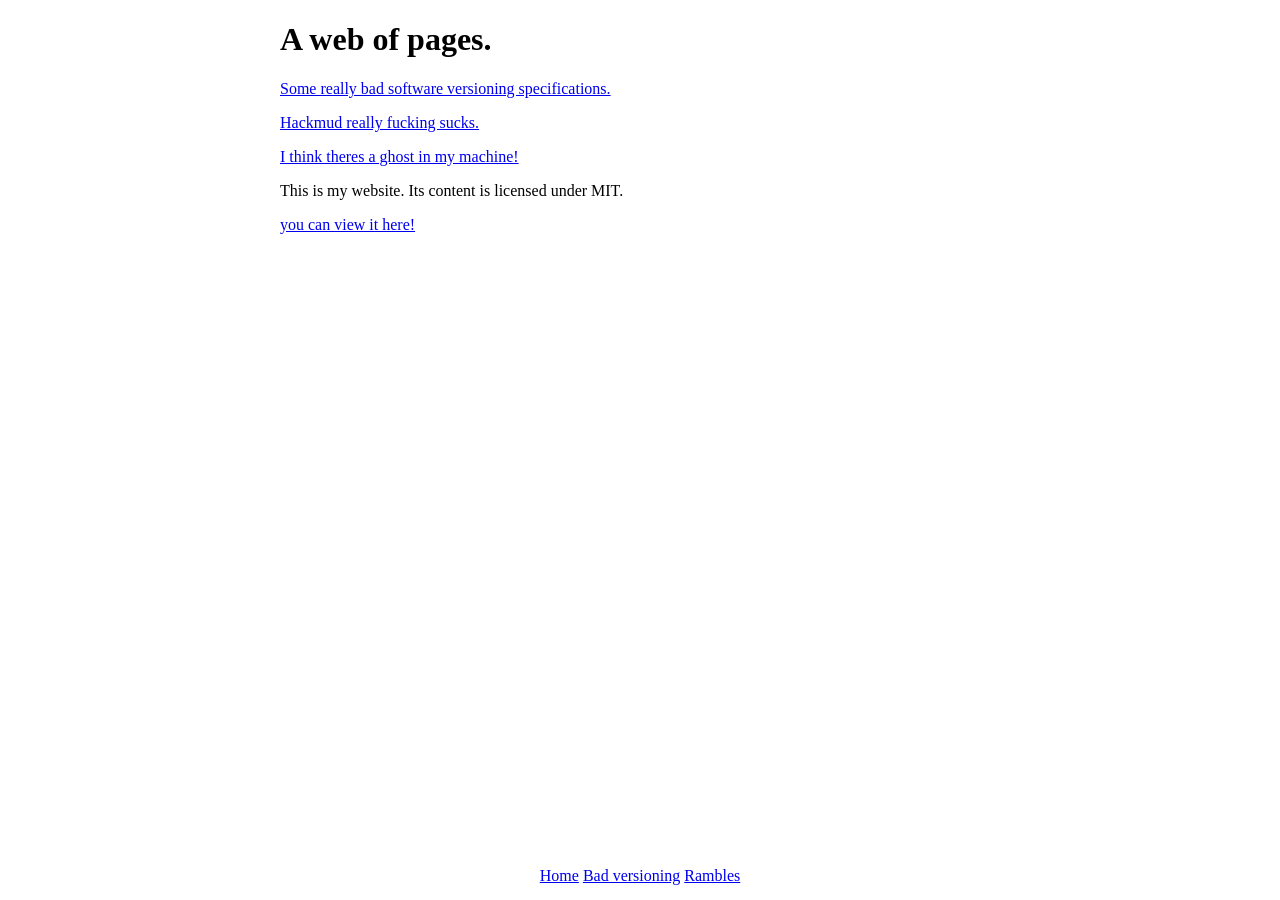
<file: index.html>
<!DOCTYPE html>
<html>

    <head>
        <meta charset="UTF-8">
        <title>Dus: The Website | Homepage</title>
        <meta property="og:title" content="Dus: The Website">
        <meta property="og:description" content="Dus's playground of all things dumb.">
        <meta property="og:type" content="website">
        <meta property="og:url" content="https://dot-underscore1703.github.io/">

        <link rel="stylesheet" href="/css/style.css">
    </head>

    <body>
        <h1>A web of pages.</h1>
        <a href="/badversions/index.html">Some really bad software versioning specifications.</a>
        <p></p>
        <a href="/rambles/hackmudsucks.html">Hackmud really fucking sucks.</a>
        <p></p>
        <a href="/rambles/index.html">I think theres a ghost in my machine!</a>
        <p>This is my website. Its content is licensed under MIT.</p>
        <a href="/LICENSE">you can view it here!</a>
        <div class="bottom-banner">
            <p>
                <a href="/index.html">Home</a>
                <a href="/badversions/index.html">Bad versioning</a>
                <a href="/rambles/index.html">Rambles</a>
            </p>
        </div>
    </body>

</html>
</file>
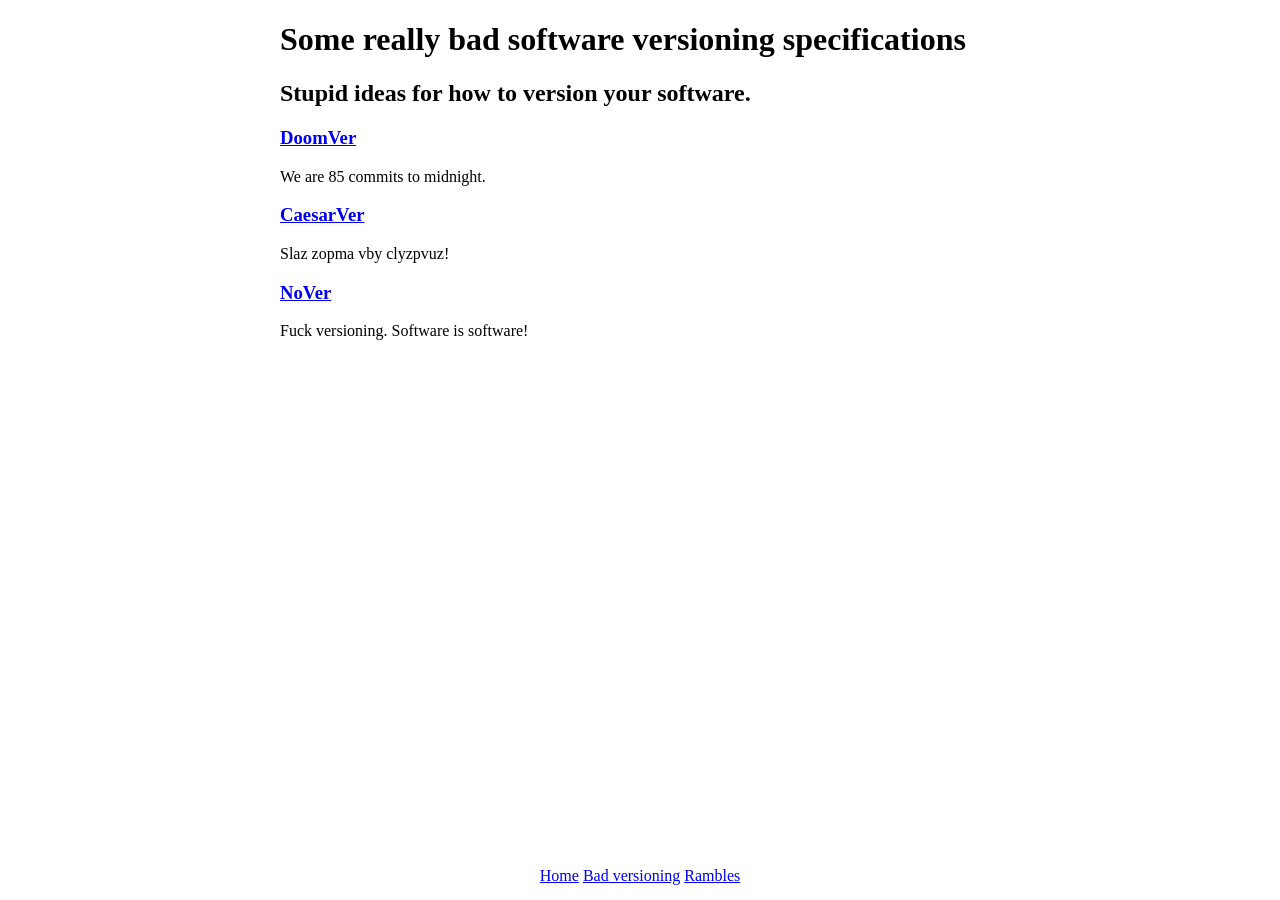
<file: badversions/index.html>
<!DOCTYPE html>
<html>

    <head>
        <meta charset="UTF-8">
        <title>Dus: The Website | Homepage</title>
        <meta property="og:title" content="Dus: The Website">
        <meta property="og:description" content="Some really bad software versioning specifications">
        <meta property="og:image" content="https://dot-underscore1703.github.io/images/icon.png">
        <meta property="og:type" content="website">
        <meta property="og:url" content="https://dot-underscore1703.github.io/badversions/">

        <link rel="stylesheet" href="/css/style.css">
    </head>

    <body>
        <h1>Some really bad software versioning specifications</h1>
        <h2>Stupid ideas for how to version your software.</h2>
        <h3><a href="/badversions/doomver.html">DoomVer</a></h3>
        <p>We are 85 commits to midnight.</p>
        <h3><a href="/badversions/caesarver.html">CaesarVer</a></h3>
        <p>Slaz zopma vby clyzpvuz!</p>
        <h3><a href="/badversions/nover.html">NoVer</a></h3>
        <p>Fuck versioning. Software is software!</p>
        <div class="bottom-banner">
            <p>
                <a href="/index.html">Home</a>
                <a href="/badversions/index.html">Bad versioning</a>
                <a href="/rambles/index.html">Rambles</a>
            </p>
        </div>
    </body>

</html>
</file>
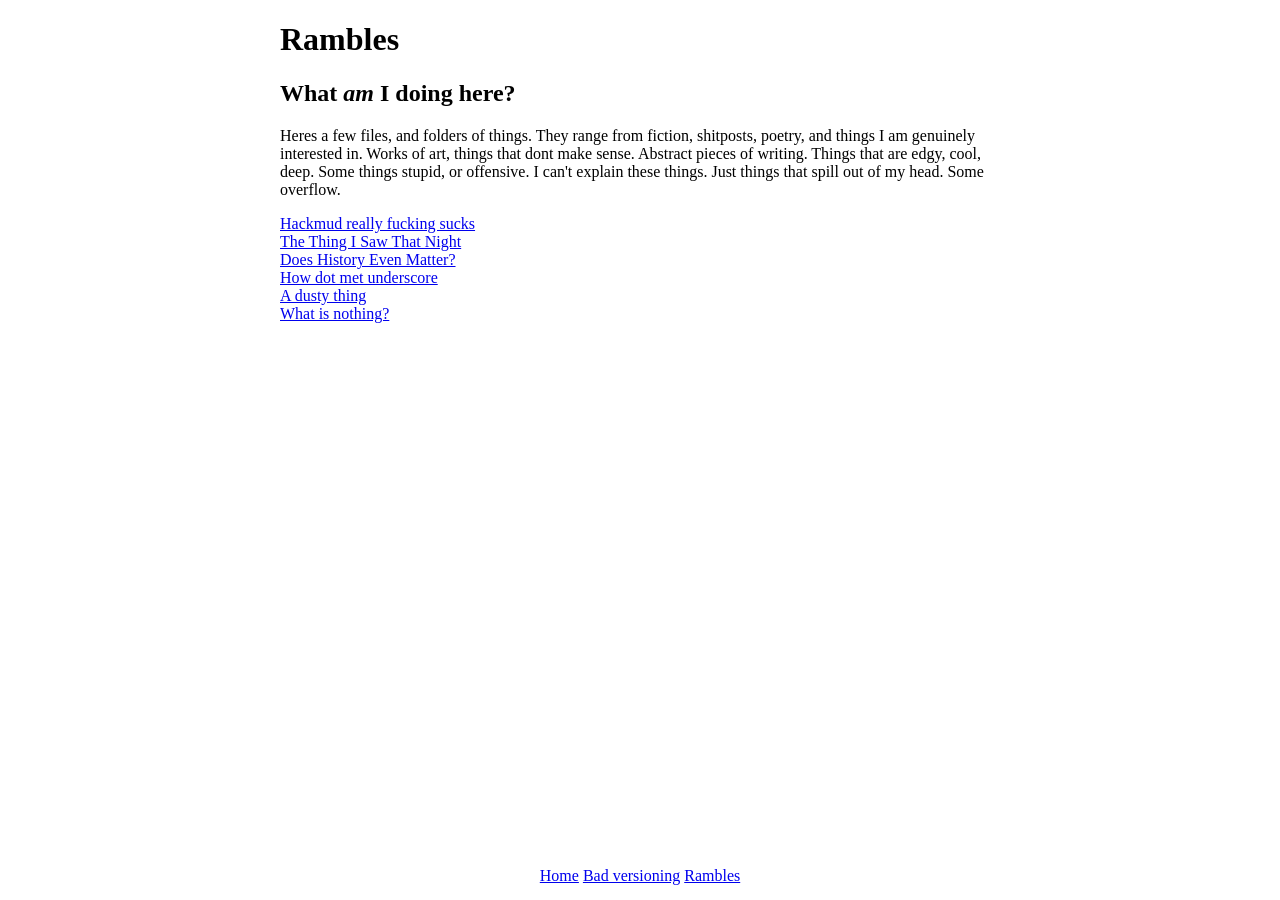
<file: rambles/index.html>
<!DOCTYPE html>
<html>

    <head>
        <meta charset="UTF-8">
        <title>Dus: The Website | Rambles</title>
        <meta property="og:title" content="Dus: The Website">
        <meta property="og:description"
            content="Rambling about things that either don't make sense to me, or won't make sense to you.">
        <meta property="og:image" content="https://dot-underscore1703.github.io/images/icon.png">
        <meta property="og:type" content="website">
        <meta property="og:url" content="https://dot-underscore1703.github.io/rambles/">

        <link rel="stylesheet" href="/css/style.css">
    </head>

    <body>
        <div>
            <h1>Rambles</h1>
            <h2>What <i>am</i> I doing here?</h2>
            <p>
                Heres a few files, and folders of things.
                They range from fiction, shitposts, poetry, and things I am genuinely interested in.
                Works of art, things that dont make sense.
                Abstract pieces of writing. Things that are edgy, cool, deep. Some things stupid, or offensive.
                I can't explain these things. Just things that spill out of my head. Some overflow.
            </p>
            <a href="/rambles/hackmudsucks.html">Hackmud really fucking sucks</a><br>
            <a href="/rambles/thethingisaw.html">The Thing I Saw That Night</a><br>
            <a href="/rambles/doeshistorymatter.html">Does History Even Matter?</a><br>
            <a href="/rambles/howdotmetunderscore.html">How dot met underscore</a><br>
            <a href="/rambles/dust.html">A dusty thing</a><br>
            <a href="/rambles/whatisnothing.html">What is nothing?</a><br>
        </div>
        <div class="bottom-banner">
            <p>
                <a href="/index.html">Home</a>
                <a href="/badversions/index.html">Bad versioning</a>
                <a href="/rambles/index.html">Rambles</a>
            </p>
        </div>
    </body>

</html>
</file>
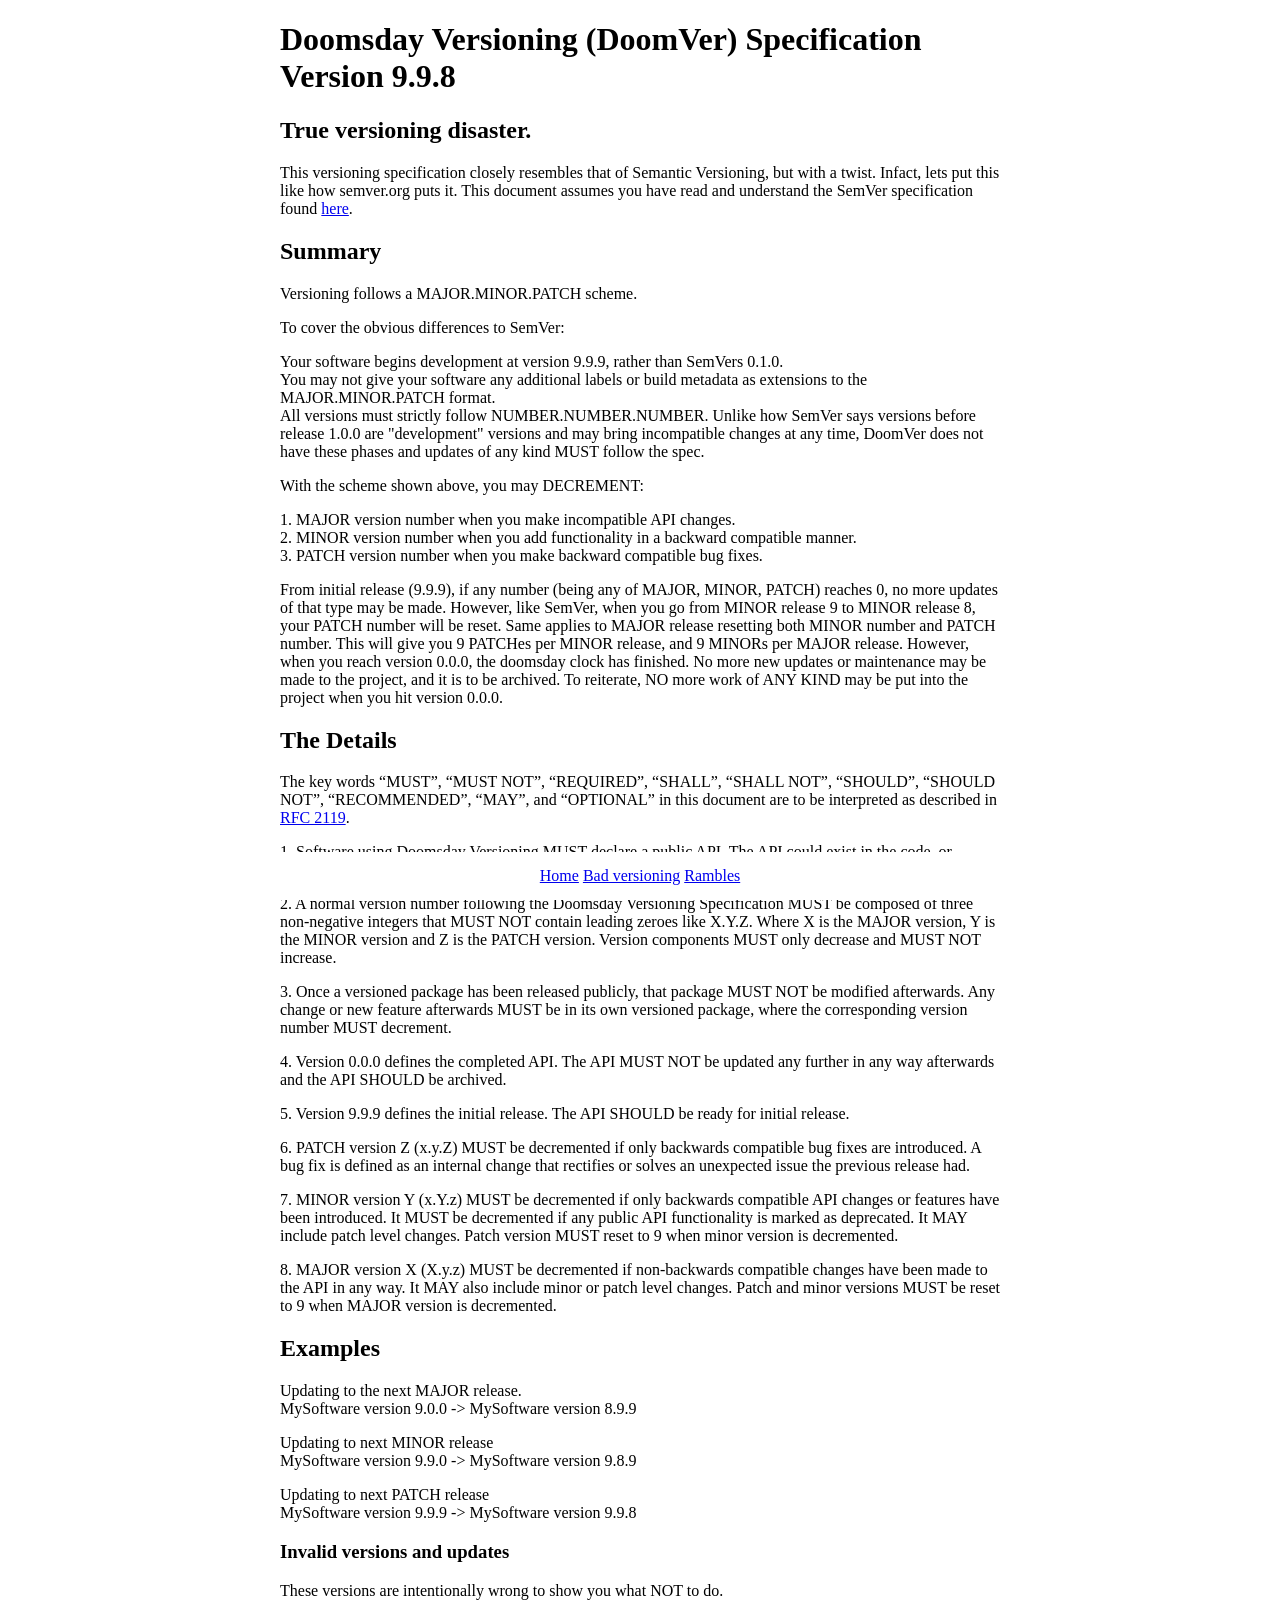
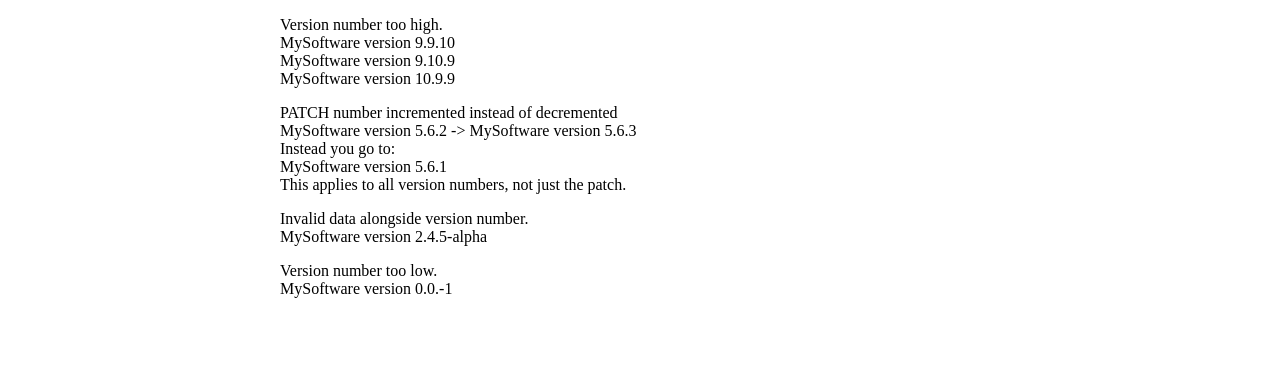
<file: badversions/doomver.html>
<!DOCTYPE html>
<html>

    <head>
        <meta charset="UTF-8">
        <title>Dus: The Website | DoomVer</title>
        <meta property="og:title" content="Dus: The Website">
        <meta property="og:description" content="DoomVer: True versioning disaster.">
        <meta property="og:image" content="https://dot-underscore1703.github.io/images/icon.png">
        <meta property="og:type" content="website">
        <meta property="og:url" content="https://dot-underscore1703.github.io/badversions/">

        <link rel="stylesheet" href="/css/style.css">
    </head>

    <body>
        <h1>Doomsday Versioning (DoomVer) Specification Version 9.9.8</h1>
        <h2>True versioning disaster.</h2>

        <div>
            <p>
                This versioning specification closely resembles that of Semantic Versioning, but with a twist.
                Infact, lets put this like how semver.org puts it.
                This document assumes you have read and understand the SemVer specification found
                <a href="https://semver.org/">here</a>.
            </p>
        </div>

        <div>
            <h2>Summary</h2>
            <p>
                Versioning follows a MAJOR.MINOR.PATCH scheme.
            </p>
        </div>

        <div>
            <p>
                To cover the obvious differences to SemVer:
            </p>
            <p>
                Your software begins development at version 9.9.9, rather than SemVers 0.1.0.<br>
                You may not give your software any additional labels or build metadata as extensions to the
                MAJOR.MINOR.PATCH format.<br>
                All versions must strictly follow NUMBER.NUMBER.NUMBER.
                Unlike how SemVer says versions before release 1.0.0 are "development" versions and may bring
                incompatible changes at any time, DoomVer does not have these phases and updates of any kind MUST follow
                the spec.
            </p>
        </div>

        <div>
            <p>
                With the scheme shown above, you may DECREMENT:
            </p>
            <p>
                1. MAJOR version number when you make incompatible API changes.<br>
                2. MINOR version number when you add functionality in a backward compatible manner.<br>
                3. PATCH version number when you make backward compatible bug fixes.
            </p>
            <p>
                From initial release (9.9.9), if any number (being any of MAJOR, MINOR, PATCH) reaches 0, no more
                updates of that type may be made.
                However, like SemVer, when you go from MINOR release 9 to MINOR release 8, your PATCH number will be
                reset. Same applies to MAJOR release resetting both MINOR number and PATCH number.
                This will give you 9 PATCHes per MINOR release, and 9 MINORs per MAJOR release.
                However, when you reach version 0.0.0, the doomsday clock has finished.
                No more new updates or maintenance may be made to the project, and it is to be archived.
                To reiterate, NO more work of ANY KIND may be put into the project when you hit version 0.0.0.
            </p>
        </div>

        <div>
            <h2>The Details</h2>
        </div>
        <div>
            <p>
                The key words “MUST”, “MUST NOT”, “REQUIRED”, “SHALL”, “SHALL NOT”, “SHOULD”, “SHOULD NOT”,
                “RECOMMENDED”, “MAY”, and “OPTIONAL” in this document are to be interpreted as described in <a
                    href="https://tools.ietf.org/html/rfc2119">RFC 2119</a>.
            </p>
            <p>
                1. Software using Doomsday Versioning MUST declare a public API. The API could exist in the code, or
                strictly in documentation. It SHOULD be be precise and comprehensive.
            </p>
            <p>
                2. A normal version number following the Doomsday Versioning Specification MUST be composed of three
                non-negative integers that MUST NOT contain leading zeroes like X.Y.Z.
                Where X is the MAJOR version, Y is the MINOR version and Z is the PATCH version. Version components MUST
                only decrease and MUST NOT increase.
            </p>
            <p>
                3. Once a versioned package has been released publicly, that package MUST NOT be modified afterwards.
                Any change or new feature afterwards MUST be in its own versioned package, where the corresponding
                version number MUST decrement.
            </p>
            <p>
                4. Version 0.0.0 defines the completed API. The API MUST NOT be updated any further in any way
                afterwards and the API SHOULD be archived.
            </p>
            <p>
                5. Version 9.9.9 defines the initial release. The API SHOULD be ready for initial release.
            </p>
            <p>
                6. PATCH version Z (x.y.Z) MUST be decremented if only backwards compatible bug fixes are introduced.
                A bug fix is defined as an internal change that rectifies or solves an unexpected issue the previous
                release had.
            </p>
            <p>
                7. MINOR version Y (x.Y.z) MUST be decremented if only backwards compatible API changes or features have
                been introduced.
                It MUST be decremented if any public API functionality is marked as deprecated.
                It MAY include patch level changes.
                Patch version MUST reset to 9 when minor version is decremented.
            </p>
            <p>
                8. MAJOR version X (X.y.z) MUST be decremented if non-backwards compatible changes have been made to the
                API in any way.
                It MAY also include minor or patch level changes. Patch and minor versions MUST be reset to 9 when MAJOR
                version is decremented.
            </p>
        </div>
        <div>
            <h2>Examples</h2>
            <p>
                Updating to the next MAJOR release.<br>
                MySoftware version 9.0.0 -> MySoftware version 8.9.9<br>
            </p>
            <p>
                Updating to next MINOR release<br>
                MySoftware version 9.9.0 -> MySoftware version 9.8.9<br>
            </p>
            <p>
                Updating to next PATCH release<br>
                MySoftware version 9.9.9 -> MySoftware version 9.9.8<br>
            </p>
            <h3>Invalid versions and updates</h3>
            <p>These versions are intentionally wrong to show you what NOT to do.</p>
            <p>
                Version number too high.<br>
                MySoftware version 9.9.10<br>
                MySoftware version 9.10.9<br>
                MySoftware version 10.9.9<br>
            </p>
            <p>
                PATCH number incremented instead of decremented<br>
                MySoftware version 5.6.2 -> MySoftware version 5.6.3<br>
                Instead you go to:<br>
                MySoftware version 5.6.1<br>
                This applies to all version numbers, not just the patch.<br>
            </p>
            <p>
                Invalid data alongside version number.<br>
                MySoftware version 2.4.5-alpha<br>
            </p>
            <p>
                Version number too low.<br>
                MySoftware version 0.0.-1<br>
            </p>
        </div>
        <div class="bottom-banner">
            <p>
                <a href="/index.html">Home</a>
                <a href="/badversions/index.html">Bad versioning</a>
                <a href="/rambles/index.html">Rambles</a>
            </p>
        </div>
    </body>

</html>
</file>
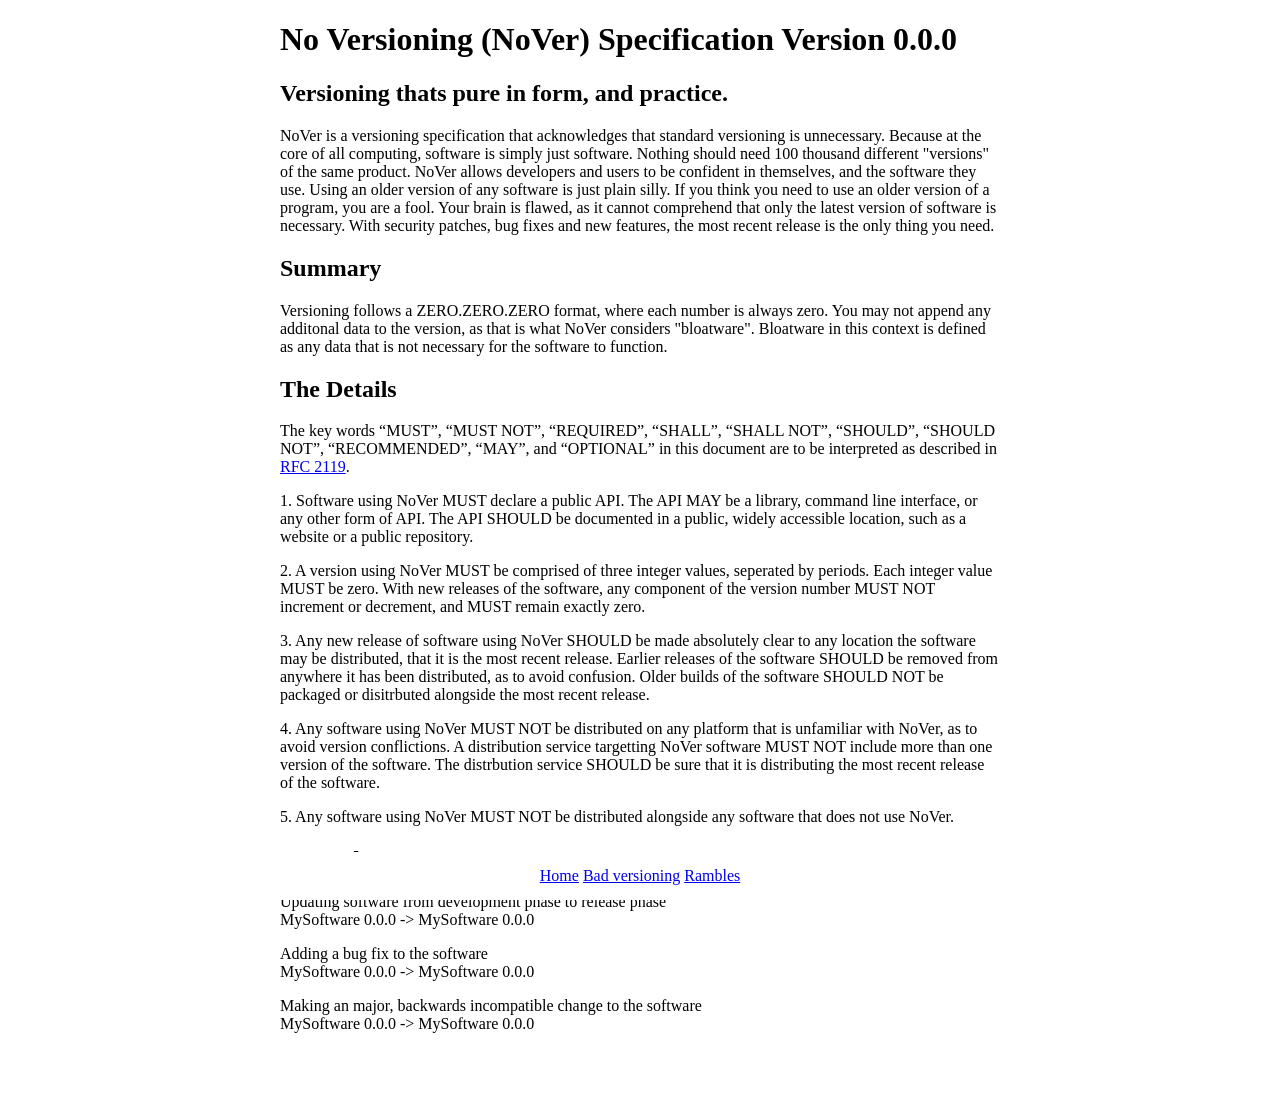
<file: badversions/nover.html>
<!DOCTYPE html>
<html>

    <head>
        <meta charset="UTF-8">
        <title>Dus: The Website | DoomVer</title>
        <meta property="og:title" content="Dus: The Website">
        <meta property="og:description" content="NoVer: Software is software. Shut the fuck up.">
        <meta property="og:image" content="https://dot-underscore1703.github.io/images/icon.png">
        <meta property="og:type" content="website">
        <meta property="og:url" content="https://dot-underscore1703.github.io/badversions/">

        <link rel="stylesheet" href="/css/style.css">
    </head>

    <body>
        <div>
            <h1>No Versioning (NoVer) Specification Version 0.0.0</h1>
            <h2>Versioning thats pure in form, and practice.</h2>
            <p>
                NoVer is a versioning specification that acknowledges that standard versioning is unnecessary.
                Because at the core of all computing, software is simply just software. Nothing should need 100 thousand
                different "versions" of the same product.
                NoVer allows developers and users to be confident in themselves, and the software they use. Using an
                older version of any software is just plain silly.
                If you think you need to use an older version of a program, you are a fool. Your brain is flawed, as it
                cannot comprehend that only the latest version of software is necessary.
                With security patches, bug fixes and new features, the most recent release is the only thing you need.
            </p>
        </div>
        <div>
            <h2>Summary</h2>
            <p>
                Versioning follows a ZERO.ZERO.ZERO format, where each number is always zero.
                You may not append any additonal data to the version, as that is what NoVer considers "bloatware".
                Bloatware in this context is defined as any data that is not necessary for the software to function.
            </p>
        </div>
        <div>
            <h2>The Details</h2>
            <p>The key words “MUST”, “MUST NOT”, “REQUIRED”, “SHALL”, “SHALL NOT”, “SHOULD”, “SHOULD NOT”,
                “RECOMMENDED”, “MAY”, and “OPTIONAL” in this document are to be interpreted as described in <a
                    href="https://tools.ietf.org/html/rfc2119">RFC 2119</a>.</p>
            <p>
                1. Software using NoVer MUST declare a public API.
                The API MAY be a library, command line interface, or any other form of API.
                The API SHOULD be documented in a public, widely accessible location, such as a website or a public
                repository.
            </p>
            <p>
                2. A version using NoVer MUST be comprised of three integer values, seperated by periods. Each integer
                value MUST be zero.
                With new releases of the software, any component of the version number MUST NOT increment or decrement,
                and MUST remain exactly zero.
            </p>
            <p>
                3. Any new release of software using NoVer SHOULD be made absolutely clear to any location the software
                may be distributed, that it is the most recent release.
                Earlier releases of the software SHOULD be removed from anywhere it has been distributed, as to avoid
                confusion.
                Older builds of the software SHOULD NOT be packaged or disitrbuted alongside the most recent release.
            </p>
            <p>
                4. Any software using NoVer MUST NOT be distributed on any platform that is unfamiliar with NoVer, as to
                avoid version conflictions.
                A distribution service targetting NoVer software MUST NOT include more than one version of the software.
                The distrbution service SHOULD be sure that it is distributing the most recent release of the software.
            </p>
            <p>
                5. Any software using NoVer MUST NOT be distributed alongside any software that does not use NoVer.
            </p>
        </div>
        <div>
            <h2>Examples</h2>
            <p>
                Updating software from development phase to release phase<br>
                MySoftware 0.0.0 -> MySoftware 0.0.0<br>
            </p>
            <p>
                Adding a bug fix to the software<br>
                MySoftware 0.0.0 -> MySoftware 0.0.0<br>
            </p>
            <p>
                Making an major, backwards incompatible change to the software<br>
                MySoftware 0.0.0 -> MySoftware 0.0.0<br>
            </p>
        </div>
        <div class="bottom-banner">
            <p>
                <a href="/index.html">Home</a>
                <a href="/badversions/index.html">Bad versioning</a>
                <a href="/rambles/index.html">Rambles</a>
            </p>
        </div>
    </body>

</html>
</file>
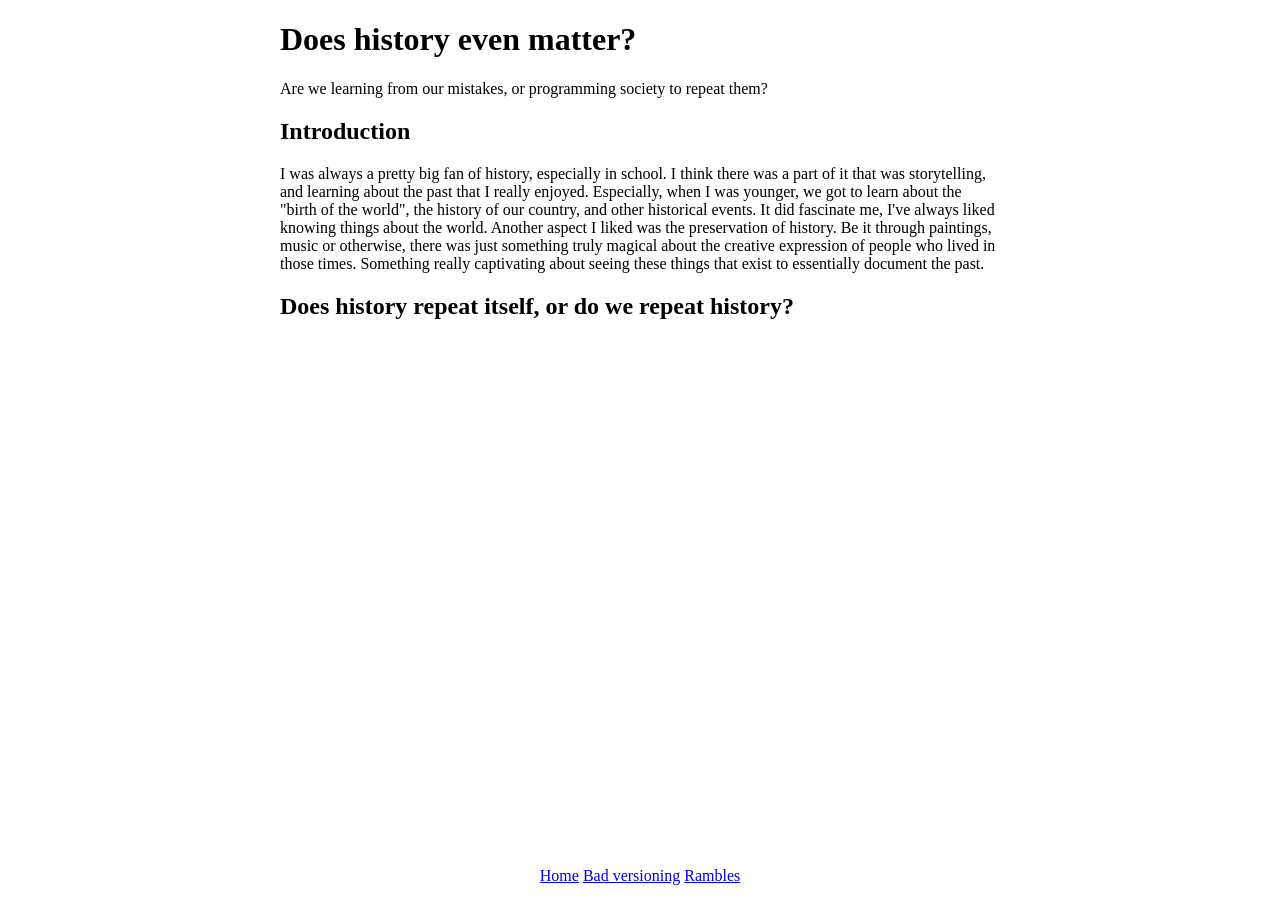
<file: rambles/doeshistorymatter.html>
<!DOCTYPE html>
<html>

    <head>
        <meta charset="UTF-8">
        <title>Dus: The Website | Does history even matter?</title>
        <meta property="og:title" content="Dus: The Website">
        <meta property="og:description"
            content="Are we learning from our mistakes, or programming society to repeat them?">
        <meta property="og:image" content="https://dot-underscore1703.github.io/images/icon.png">
        <meta property="og:type" content="website">
        <meta property="og:url" content="https://dot-underscore1703.github.io/rambles/">

        <link rel="stylesheet" href="/css/style.css">
    </head>

    <body>
        <div>
            <h1>Does history even matter?</h1>
            <p>Are we learning from our mistakes, or programming society to repeat them?</p>
            <h2>Introduction</h2>
            <p>
                I was always a pretty big fan of history, especially in school.
                I think there was a part of it that was storytelling, and learning about the past that I really enjoyed.
                Especially, when I was younger, we got to learn about the "birth of the world", the history of our
                country, and other historical events.
                It did fascinate me, I've always liked knowing things about the world.
                Another aspect I liked was the preservation of history. Be it through paintings, music or otherwise,
                there was just something truly magical about the creative expression of people who lived in those times.
                Something really captivating about seeing these things that exist to essentially document the past.
            </p>
            <h2>Does history repeat itself, or do we repeat history?</h2>
            <p>

            </p>
        </div>
        <div class="bottom-banner">
            <p>
                <a href="/index.html">Home</a>
                <a href="/badversions/index.html">Bad versioning</a>
                <a href="/rambles/index.html">Rambles</a>
            </p>
        </div>
    </body>

</html>
</file>
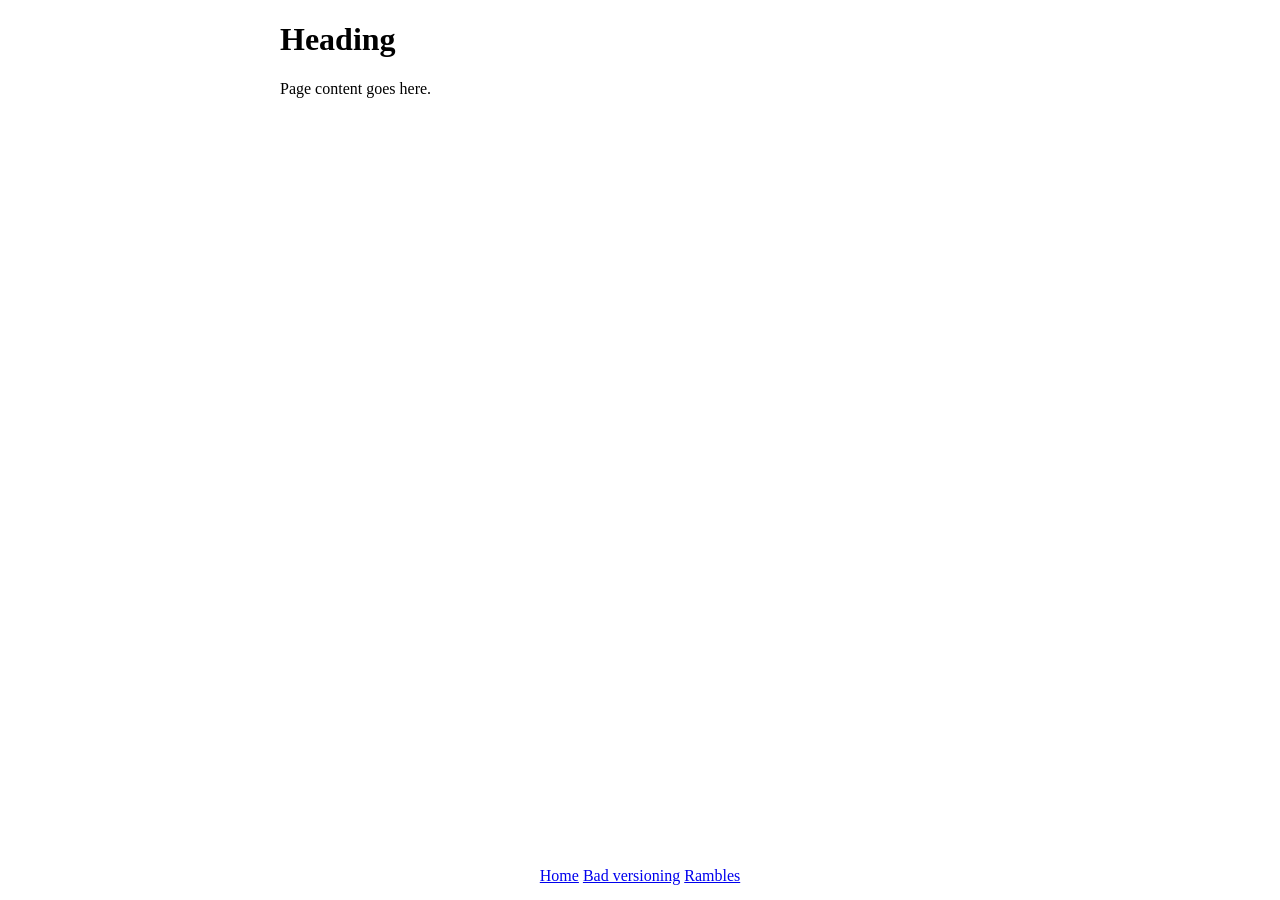
<file: rambles/dust.html>
<!DOCTYPE html>
<html>

    <head>
        <meta charset="UTF-8">
        <title>Dus: The Website | [PAGE NAME]</title>
        <meta property="og:title" content="Dus: The Website">
        <meta property="og:description" content="A description.">
        <meta property="og:image" content="https://dot-underscore1703.github.io/images/icon.png">
        <meta property="og:type" content="website">
        <meta property="og:url" content="https://dot-underscore1703.github.io/">

        <link rel="stylesheet" href="/css/style.css">
    </head>

    <body>
        <h1>Heading</h1>
        <p>Page content goes here.</p>
        <div class="bottom-banner">
            <p>
                <a href="/index.html">Home</a>
                <a href="/badversions/index.html">Bad versioning</a>
                <a href="/rambles/index.html">Rambles</a>
            </p>
        </div>
    </body>

</html>
</file>
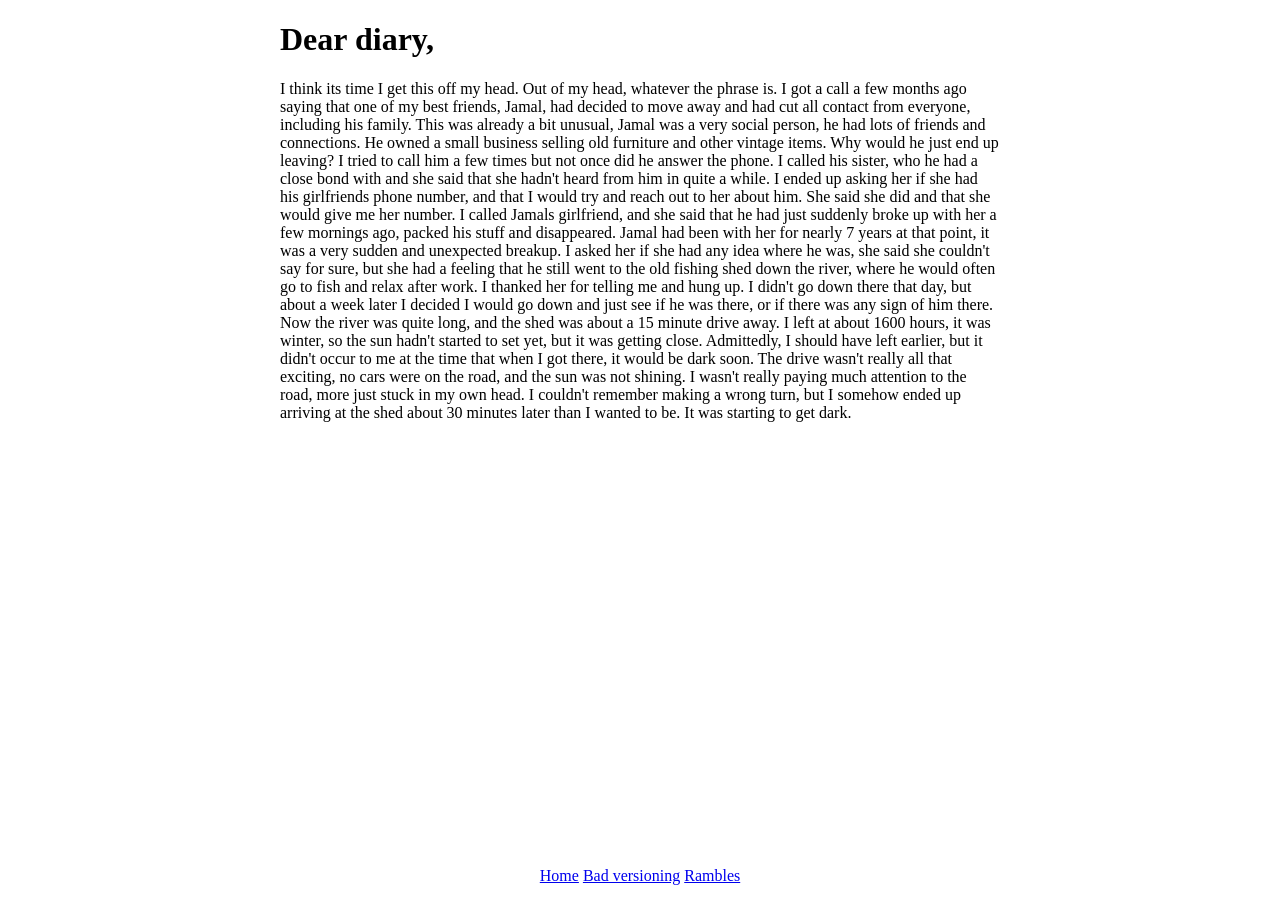
<file: rambles/thethingisaw.html>
<!DOCTYPE html>
<html>

    <head>
        <meta charset="UTF-8">
        <title>Dus: The Website | Rambles</title>
        <meta property="og:title" content="Dus: The Website">
        <meta property="og:description" content="The thing I saw that night.">
        <meta property="og:image" content="https://dot-underscore1703.github.io/images/icon.png">
        <meta property="og:type" content="website">
        <meta property="og:url" content="https://dot-underscore1703.github.io/rambles/">

        <link rel="stylesheet" href="/css/style.css">
    </head>

    <body>
        <div>
            <h1>Dear diary,</h1>
            <p>
                I think its time I get this off my head. Out of my head, whatever the phrase is.
                I got a call a few months ago saying that one of my best friends, Jamal, had decided to move away and
                had cut all contact from everyone, including his family.
                This was already a bit unusual, Jamal was a very social person, he had lots of friends and connections.
                He owned a small business selling old furniture and other vintage items.
                Why would he just end up leaving? I tried to call him a few times but not once did he answer the phone.
                I called his sister, who he had a close bond with and she said that she hadn't heard from him in quite a
                while.
                I ended up asking her if she had his girlfriends phone number, and that I would try and reach out to her
                about him. She said she did and that she would give me her number.
                I called Jamals girlfriend, and she said that he had just suddenly broke up with her a few mornings ago,
                packed his stuff and disappeared.
                Jamal had been with her for nearly 7 years at that point, it was a very sudden and unexpected breakup.
                I asked her if she had any idea where he was, she said she couldn't say for sure, but she had a feeling
                that he still went to the old fishing shed down the river, where he would often go to fish and relax
                after work.
                I thanked her for telling me and hung up.
                I didn't go down there that day, but about a week later I decided I would go down and just see if he was
                there, or if there was any sign of him there.
                Now the river was quite long, and the shed was about a 15 minute drive away.
                I left at about 1600 hours, it was winter, so the sun hadn't started to set yet, but it was getting
                close.
                Admittedly, I should have left earlier, but it didn't occur to me at the time that when I got there, it
                would be dark soon.
                The drive wasn't really all that exciting, no cars were on the road, and the sun was not shining.
                I wasn't really paying much attention to the road, more just stuck in my own head. I couldn't remember
                making a wrong turn, but I somehow ended up arriving at the shed about 30 minutes later than I wanted to
                be.
                It was starting to get dark.
            </p>
        </div>
        <div class="bottom-banner">
            <p>
                <a href="/index.html">Home</a>
                <a href="/badversions/index.html">Bad versioning</a>
                <a href="/rambles/index.html">Rambles</a>
            </p>
        </div>
    </body>

</html>
</file>
<file: css/style.css>
body {
    max-width: 720px;
    width: 100%;
    margin: auto;
    padding-bottom: 60px;
}
.bottom-banner {
    position: fixed;
    bottom: 0;
    left: 0;
    right: 0;

    box-sizing: border-box;

    text-align: center;
    background-color: white;
    color: black;
    padding: 15px;

    z-index: 1000;
}

.bottom-banner p {
    margin: 0;
}
</file>
